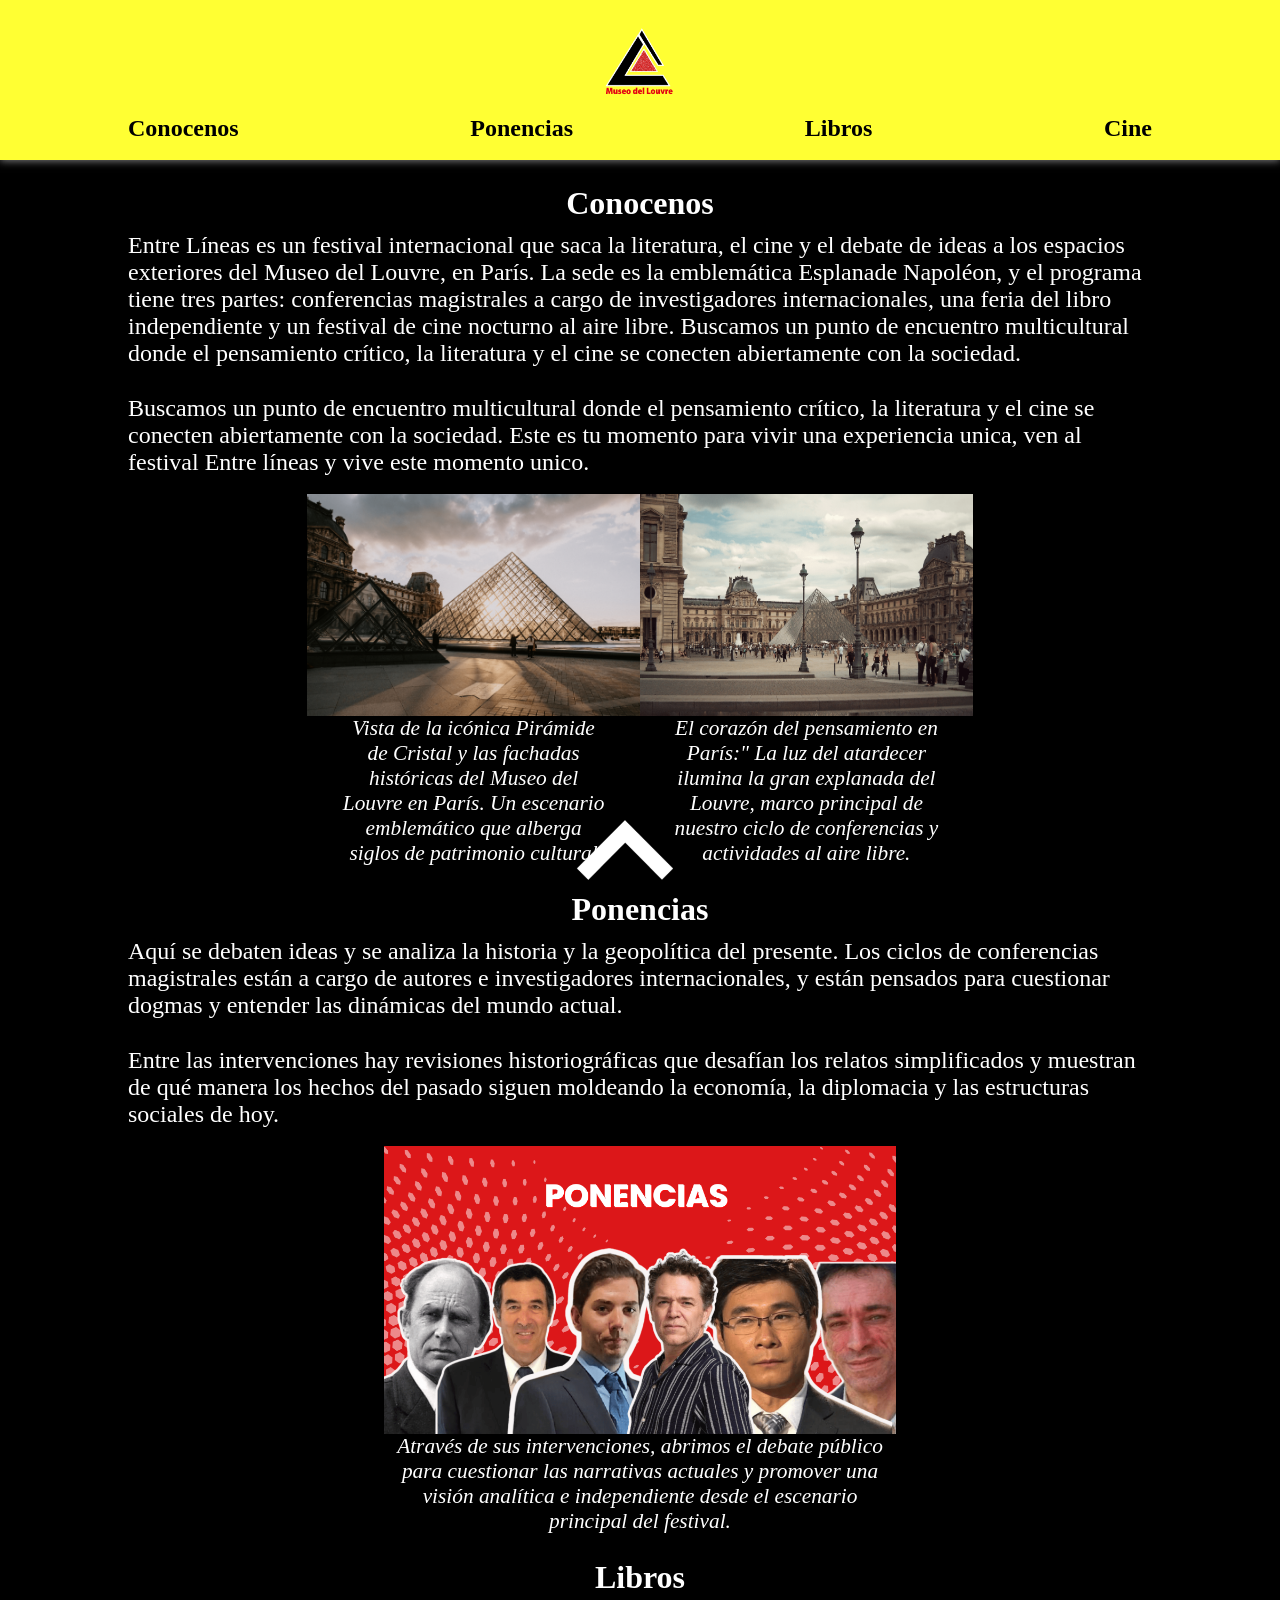
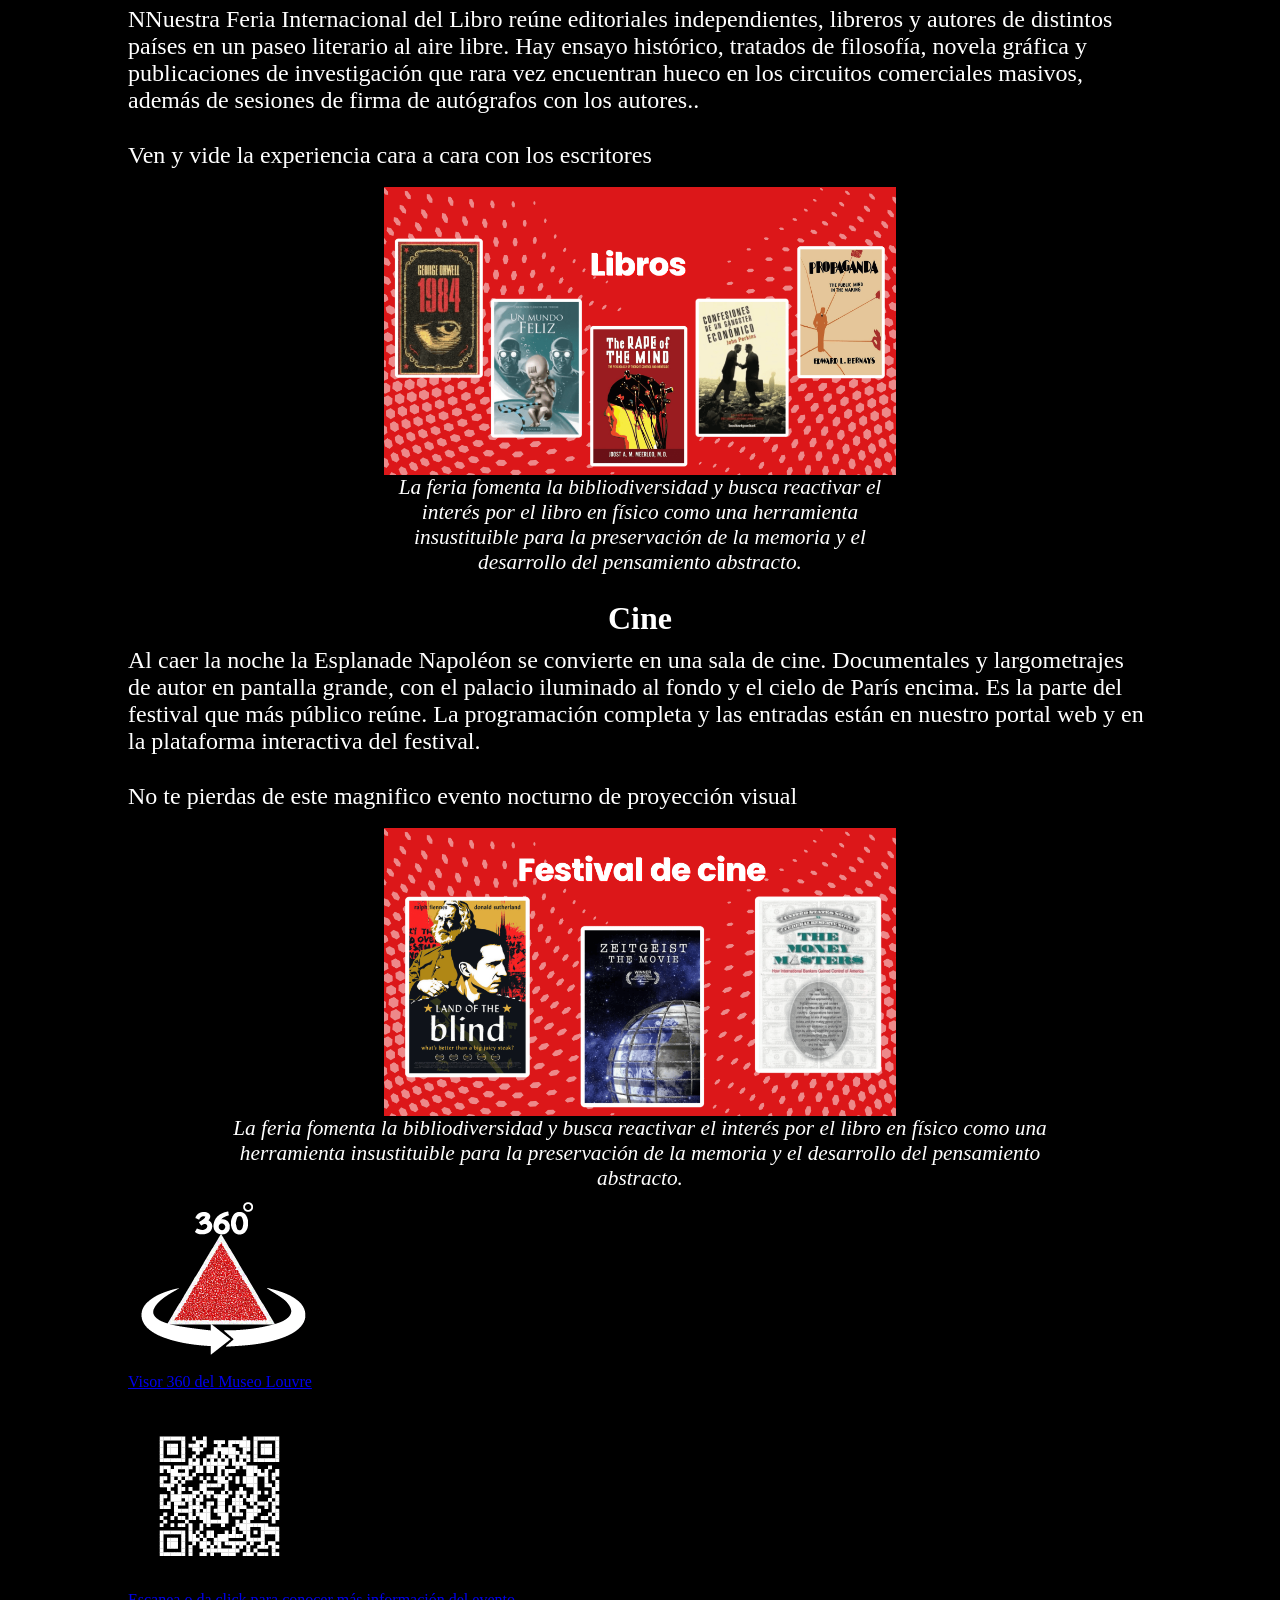
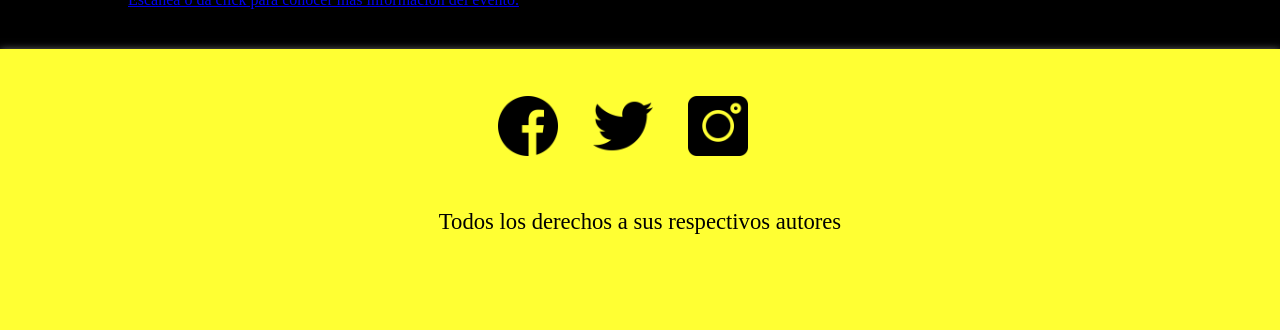
<file: index.html>
<!--comenzamos creando la estrucura basica
de un documento html escribiendo <html y 
teclenado enter para autocompletar, lo que creara
la estructura que se llenara como se menciona a continuación...-->

<!--indica el tipo de docuemnto-->
<!DOCTYPE html> 
<!--dentro de l etiqueta html esta todo el contenido del documento html-->
<html> 
<!------------encabezado de pagina----------->
<!--dentro de la etiqueta head esta el encabezado del documento html-->
<head> 
	<title>Museo Louvre</title> <!--dentro de la etiqueta tittle esta el titulo de la página-->
	<link rel='stylesheet' href='estilos.css'/> <!--dentro de esta etiqueta esta la referencia a la hoja de estilos-->
    <meta name="viewport" content="width=device-width, initial-scale=1.0"/> <!--viewport para trabajar responsive design-->
</head>

<!------------body de pagina----------->  
<!--dentro de la estiqueta body tipicamente esta todo lo que contendra página-->
<body> 


	<!--dentro de la estiqueta header esta todo lo que sera el encanbezado de la página, pudiendo colocarse dentro del body o antes del body-->
	<header class='menu-container' id="inicio">

      <div class='identificador'>
        <!----modificar nombre y ruta de la imagen para cambiar el logo por el propio----->
       <img src="imagenes/logo.png">
      </div>

      <div class='ligas-secciones'>
      	<!----modificar nombre de la seccion acorde a la necesidad----->
          <a href="#secc1">Conocenos</a>
          <a href="#secc2">Ponencias</a>
          <a href="#secc3">Libros</a>
          <a href="#secc4">Cine</a>
        </div>

    </header>

 


	<!--contenedor que agrupa todos los contenedores que tienen los contenidos de cada sección que aprecen entre el encabezado y pie de pagina-->
    <main class="secciones">
    	<!--contenedor para contenidos de cada sección-->
    	<div class='seccion-contenedor' id="secc1">
    		<!--contenedor para el texto de cada sección-->
    		<div class="texto-secc">
    			<!--si se quiere modificar contenido susutituir el texto entre las etiquetas de texto tipo h1-->
		        <h1>Conocenos</h1>
		        <!--si se quiere modificar contenido susutituir el texto entre las etiquetas de parrafo-->
		        <p>Entre Líneas es un festival internacional que saca la literatura, el cine y el debate de ideas a los espacios exteriores del Museo del Louvre, en París. La sede es la emblemática Esplanade Napoléon, y el programa tiene tres partes: conferencias magistrales a cargo de investigadores internacionales, una feria del libro independiente y un festival de cine nocturno al aire libre. Buscamos un punto de encuentro multicultural donde el pensamiento crítico, la literatura y el cine se conecten abiertamente con la sociedad.</p>
		        <br><!--etiqueta para un brinco de renglón-->
		        <!--si se quiere modificar contenido susutituir el texto entre las etiquetas de parrafo-->
		        <p>Buscamos un punto de encuentro multicultural donde el pensamiento crítico, la literatura y el cine se conecten abiertamente con la sociedad. Este es tu momento para vivir una experiencia unica, ven al festival Entre líneas y vive este momento unico.</p>
		        <br><!--etiqueta para un brinco de renglón-->
    		</div>
    		<!--contenedor para las imagenes de la sección 1, OJO: este tiene un layout para dos imagenes-->
    		<div class="imgs-secc-1">
    			<!--contenedor con las dos imagenes en su version de escritorio-->
    			<div class="par-imgs-escritorio">
    				<!--si se quiere modificar contenido susutituir la imagen a la que referencia la etiqueta img-->
	        		<img src="imagenes/img1a.png" title="Img 1a">
	        		<img src="imagenes/img1b.png" title="Img 1b">
    			</div>
    			<!--contenedor los dos textos de las dos imagenes en su version de escritorio-->
    			<div class="par-imgs-escritorio">
    				<!--texto para imagen a la izquierda-->
	        		<p>Vista de la icónica Pirámide de Cristal y las fachadas históricas del Museo del Louvre en París. Un escenario emblemático que alberga siglos de patrimonio cultural</p>
	        		<!--texto para imagen a la derecha-->
	        		<p>El corazón del pensamiento en París:" La luz del atardecer ilumina la gran explanada del Louvre, marco principal de nuestro ciclo de conferencias y actividades al aire libre.</p>
        		</div>
        		<!--contenedor con las dos imagenes en su version mobile-->
        		<div class="par-imgs-mobile">
    				<!--si se quiere modificar contenido susutituir la imagen a la que referencia la etiqueta img-->
	        		<img src="imagenes/img1a.png" title="Img 1a">
	        		<!--texto para la imagen-->
	        		<p>Lorem ipsum dolor sit amet, consectetur adipiscing elit, sed do eiusmod tempor incididunt ut labore et dolore magna aliqua.</p>
	        		<!--si se quiere modificar contenido susutituir la imagen a la que referencia la etiqueta img-->
	        		<img src="imagenes/img1b.png" title="Img 1b">
	        		<!--texto para la imagen-->
	        		<p>Lorem ipsum dolor sit amet, consectetur adipiscing elit, sed do eiusmod tempor incididunt ut labore et dolore magna aliqua.</p>
    			</div>
    		</div>

    	</div>

    	<!--contenedor para contenidos de cada sección-->
    	<div class='seccion-contenedor' id="secc2">
    		<!--contenedor para el texto de cada sección-->
    		<div class="texto-secc">
    			<!--si se quiere modificar contenido susutituir el texto entre las etiquetas de texto tipo h1-->
		        <h1>Ponencias</h1>
		        <!--si se quiere modificar contenido susutituir el texto entre las etiquetas de parrafo-->
		        <p>Aquí se debaten ideas y se analiza la historia y la geopolítica del presente. Los ciclos de conferencias magistrales están a cargo de autores e investigadores internacionales, y están pensados para cuestionar dogmas y entender las dinámicas del mundo actual. </p>
		        <br><!--etiqueta para un brinco de renglón-->
		        <!--si se quiere modificar contenido susutituir el texto entre las etiquetas de parrafo-->
		        <p>Entre las intervenciones hay revisiones historiográficas que desafían los relatos simplificados y muestran de qué manera los hechos del pasado siguen moldeando la economía, la diplomacia y las estructuras sociales de hoy.</p>
		        <br><!--etiqueta para un brinco de renglón-->
    		</div>
    		<!--contenedor para las imagenes de la sección OJO: este tiene un layout para una imagen-->
    		<div class="contenedor-imagen">
    			<!--si se quiere modificar contenido susutituir la imagen a la que referencia la etiqueta img-->
        		<img  src="imagenes/img2.png" title="Img 2">
        		<!--texto para la imagen-->
        		<p>Através de sus intervenciones, abrimos el debate público para cuestionar las narrativas actuales y promover una visión analítica e independiente desde el escenario principal del festival.</p>
    		</div>

    	</div>

    	<!--contenedor para contenidos de cada sección-->
    	<div class='seccion-contenedor' id="secc3">
    		<!--contenedor para el texto de cada sección-->
    		<div class="texto-secc">
    			<!--si se quiere modificar contenido susutituir el texto entre las etiquetas de texto tipo h1-->
		        <h1>Libros</h1>
		        <!--si se quiere modificar contenido susutituir el texto entre las etiquetas de parrafo-->
		        <p>NNuestra Feria Internacional del Libro reúne editoriales independientes, libreros y autores de distintos países en un paseo literario al aire libre. Hay ensayo histórico, tratados de filosofía, novela gráfica y publicaciones de investigación que rara vez encuentran hueco en los circuitos comerciales masivos, además de sesiones de firma de autógrafos con los autores..</p>
		        <br><!--etiqueta para un brinco de renglón-->
		        <!--si se quiere modificar contenido susutituir el texto entre las etiquetas de parrafo-->
		        <p>Ven y vide la experiencia cara a cara con los escritores </p>
		        <br><!--etiqueta para un brinco de renglón-->
    		</div>
    		<!--contenedor para las imagenes de la sección OJO: este tiene un layout para una imagen-->
    		<div class="contenedor-imagen">
    			<!--si se quiere modificar contenido susutituir la imagen a la que referencia la etiqueta img-->
        		<img  src="imagenes/img3.png" title="Img 3">
        		<!--texto para la imagen-->
        		<p>La feria fomenta la bibliodiversidad y busca reactivar el interés por el libro en físico como una herramienta insustituible para la preservación de la memoria y el desarrollo del pensamiento abstracto.</p>
    		</div>

    	</div>

    	<!--contenedor para contenidos de cada sección-->
    	<div class='seccion-contenedor' id="secc4">
    		<!--contenedor para el texto de cada sección-->
    		<div class="texto-secc">
    			<!--si se quiere modificar contenido susutituir el texto entre las etiquetas de texto tipo h1-->
		        <h1>Cine</h1>
		        <!--si se quiere modificar contenido susutituir el texto entre las etiquetas de parrafo-->
		        <p>Al caer la noche la Esplanade Napoléon se convierte en una sala de cine. Documentales y largometrajes de autor en pantalla grande, con el palacio iluminado al fondo y el cielo de París encima. Es la parte del festival que más público reúne. La programación completa y las entradas están en nuestro portal web y en la plataforma interactiva del festival.</p>
		        <br><!--etiqueta para un brinco de renglón-->
		        <!--si se quiere modificar contenido susutituir el texto entre las etiquetas de parrafo-->
		        <p>No te pierdas de este magnifico evento nocturno de proyección visual</p>
		        <br><!--etiqueta para un brinco de renglón-->
    		</div>
    		<!--contenedor para las imagenes de la sección OJO: este tiene un layout para una imagen-->
    		<div class="contenedor-imagen-secc4">
    			<!--si se quiere modificar contenido susutituir la imagen a la que referencia la etiqueta img-->
        		<img  src="imagenes/img4.png" title="Img 4">        		 
        		<!--texto para la imagen-->
        		<p>La feria fomenta la bibliodiversidad y busca reactivar el interés por el libro en físico como una herramienta insustituible para la preservación de la memoria y el desarrollo del pensamiento abstracto.</p>
    		</div>
    		  <a href="360visualizar.html">
    		    <img  src="imagenes/img6.png" title="Img6">
    		    <p> Visor 360 del Museo Louvre</p>
    		    <br><!--etiqueta para un brinco de renglón-->
    		</div>
    		<a href="https://youtube.com/playlist?list=PLTsxq1W7QIx8&si=4O5nkDdqS54UjgkA">
    		    <img  src="imagenes/QR.png" title="QR">
    			<p>Escanea o da click para conocer más información del evento.</p>


    	</div>

    </main>

    <!------------pie de pagina----------->
    <!--dentro de la etiqueta footer esta todo lo que sera el pie de página, pudiendo colocarse dentro del body o despues del body-->
	<footer>
	   
	    <div class='footer-item'>
	      <!----modificar el href para que dirija una pagina especifica de facebook----->
	      <a href="https://www.facebook.com/">
	      	<img src="imagenes/fbk.png" title="Facebook">
	      </a>
	      <!----modificar el href para que dirija una pagina especifica de twitter----->
	      <a href="https://twitter.com/">
	      	<img src="imagenes/twt.png" title="Twitter">
	      </a>
	      <!----modificar el href para que dirija una pagina especifica de instagram----->
	      <a href="http://instagram.com/">
	      	<img src="imagenes/inst.png" title="Instagram">
	      </a>
	    </div>

	    <div class="copyright">
	    	<!----modificarlo con datos o mensaje propio----->
	      <p style="">Todos los derechos a sus respectivos autores</p>
	    </div>
	    
	  </footer>
	<!------------------------------------>

	<!---------enlace que regresa al inicio de la pagina--------->
	<!--dentro de la etiqueta "a" de tipo enlace esta la imagen que actua como icono que regresa al inicio de la página-->
	    <a class="ir-arriba" title="Volver arriba" href="#inicio">
	    	<!--si se quiere modificar contenido susutituir la imagen a la que referencia la etiqueta img-->
	      	<img src="imagenes/flecha-arriba.png">
	    </a>

</body>

</html>
</file>
<file: estilos.css>
/********************************/
/*estilos generales de la página*/
/********************************/
* { /*reseteo todos los elementos para que por default tengan 
	un margen 0 y padding 0 y un modelo de caja tipo border-box*/
   margin: 0;
   padding: 0;
   box-sizing: border-box;
   font-family: 'Poppins', regular; /*especifico el nombre y familia de la tipografia a usar*/
}
html {
  scroll-behavior: smooth; /*para desplazarse "scrolear" suavemente dentro de la página al presionar un enlace*/
}
/***************************************************/


/**********************************/
/*estilos para header de la página*/
/**********************************/
header {/*caracteristicas elementos dentro del header de la pagina*/
	font-size: 24px; /*tamaño de las fuentes que aprecen en el header*/
  	background-color:#FFFF33;  /*color fondo encabezado*/
    height: 160px;  /* altura del encabezado, equivale a 5.5em*/
    padding-left: 10%; /*hago un espacio a la izquierda al interior del contenedor header de 10% del ancho del viewport*/
    padding-right: 10%; /*hago un espacio a la derecha al interior del contenedor header de 10% del ancho del viewport*/
  	box-shadow: 0px 1px 8px grey; /*efecto de material con sombreado sobre el fondo*/
    transition: 100ms; /*para la transicion con media queries diseño responsivo*/
}
@media screen and (max-width: 700px) {
header {
	height: 260px;  /* altura del encabezado, equivale a 5.5em*/
	}
}
.menu-container {/*caracteristicas elementos en contenedor con la clase menu-container*/
  	display: flex; /*tipo de layout felxbox*/
  	flex-direction: column; /*rederizara/dibujara los items/elementos hijos en el layout 
  	como una columna, un contenedor o un item sobre el otro */
}
.identificador {/*caracteristicas elementos en contenedor con la clase identificador*/
  	/*border: 5px solid #222;  /* For debugging */
  	width: 100%; /*ancho que tendra el contenedor con clase menu*/
  	display: flex; /*sera un elemento/item de tipo flex*/
  	justify-content: center; /*defino la alineación horizontal de los items hijos al centro*/
}
.identificador img{/*caracteristicas imagen identificadora dentro del contenedor con clase identificador*/
	margin-top: 25px; /*un margen arriba de 15 px*/
    height: 80px; /*ancho que tendra la imagen identificadora*/
}
.ligas-secciones{/*caracteristicas elementos en contenedor con la clase secciones*/
	/*border: 5px solid #555;  /* For debugging */
	width: 100%; /*ancho que tendra el contenedor con clase menu*/
	display: flex; /*sera un elemento/item de tipo flex*/
	justify-content: space-between; /*defino la alineación horizontal de los items hijos diciendo
	cuando hay mas de uno distribuya el esapcio restante entre los espacios de cada elemento/item*/
}
.ligas-secciones a{/*caracteristicas elementos tipo enlace dentro del contenedor con clase secciones*/
	color: black; /*color que tendran las fuentes de los enlaces*/
	text-decoration: none; /*le quito decoraciones a los enlaces, saeln sin subrayar ahora*/
  	font-weight: bold; /*tipo de letra bold*/
 	margin-top: 10px;
 	transition: 50ms; /*para la transicion con media queries diseño responsivo*/
}
.ligas-secciones a:hover{
  transform: scale(1.03);
  transition: 50ms;
}
/**media query cuando ancho es menor o igual a 700px**/
@media screen and (max-width: 700px) {
  .ligas-secciones {
    flex-direction: column;
    text-align: center;
    }
 }
/***************************************************/







/********************************/
/*estilos para body de la página*/
/********************************/
.secciones {/*caracteristicas elementos en contenedor con la clase menu-container*/
  	display: flex; /*tipo de layout felxbox*/
  	flex-direction: column; /*rederizara/dibujara los items/elementos hijos en el layout 
  	como una columna, un contenedor o un item sobre el otro */
  	padding-left: 10%; /*hago un espacio a la izquierda al interior del contenedor header de 10% del ancho del viewport*/
    padding-right: 10%; /*hago un espacio a la derecha al interior del contenedor header de 10% del ancho del viewport*/
}
.texto-secc {
	display: flex; /*sera un elemento/item de tipo flex*/
	flex-direction: column; /*rederizara/dibujara los items/elementos hijos en el layout 
  	como una columna, un contenedor o un item sobre el otro */
}
.texto-secc h1{
	display: flex; /*sera un elemento/item de tipo flex*/
	justify-content: center; /*defino la alineación horizontal de los items hijos al centro*/
	margin-top: 25px;
}
.texto-secc p{
	font-size: 18pt;
	display: flex; /*sera un elemento/item de tipo flex*/
	margin-top: 10px;
	color: white;
}
.contenedor-imagen {
  	display: flex; /*sera un elemento/item de tipo flex*/
  	flex-direction: column;
  	align-items: center;
}
.imgs-secc-1{
	display: flex; /*sera un elemento/item de tipo flex*/
  	flex-direction: column;
  	align-items: center; 
}
.par-imgs-escritorio{/*caracteristicas elementos en contenedor con la clase secciones*/
	/*border: 5px solid #555;  /* For debugging */
	width: 65%; /*ancho que tendra el contenedor con clase menu*/
	display: flex; /*sera un elemento/item de tipo flex*/
	justify-content: space-around; /*defino la alineación horizontal de los items hijos diciendo
	cuando hay mas de uno distribuya el esapcio restante entre los espacios de cada elemento/item*/
}
.par-imgs-escritorio img{
	width: 50%;
	display: flex; /*sera un elemento/item de tipo flex*/
}
.par-imgs-escritorio img:hover{
  transform: scale(1.03);
  transition: 200ms;
}
.par-imgs-escritorio p{
	width: 40%;
	font-size: 16pt;
	font-style: italic;
	text-align: center;
	display: flex; /*sera un elemento/item de tipo flex*/
}
.par-imgs-mobile{/*caracteristicas elementos en contenedor con la clase secciones*/
	display: none;
}
.par-imgs-mobile img{
	display: none;
}
.par-imgs-mobile p{
	display: none;
}
/**media query cuando ancho es menor o igual a 700px**/
@media screen and (max-width: 700px) {
	.texto-secc p{
		font-size: 14pt;
	}
	.par-imgs-escritorio{/*caracteristicas elementos en contenedor con la clase secciones*/
		display: none;
	}
	.par-imgs-escritorio img{
		display: none;
	}
	.par-imgs-escritorio img:hover{
	 	display: none;
	}
	.par-imgs-escritorio p{
		display: none;
	}
	.par-imgs-mobile{/*caracteristicas elementos en contenedor con la clase secciones*/
		/*border: 5px solid #555;  /* For debugging */
		width: 100%; /*ancho que tendra el contenedor con clase menu*/
  		display: flex; /*sera un elemento/item de tipo flex*/
  		flex-direction: column;
  		align-items: center; 
	}
	.par-imgs-mobile img{
		width: 100%;
		transition: 200ms;
		display: flex; /*sera un elemento/item de tipo flex*/
	}
	.par-imgs-mobile img:hover{
	 	transform: scale(1.03);
  		transition: 200ms;
	}
	.par-imgs-mobile p{
		width: 100%;
		font-size: 12pt;
		font-style: italic;
		text-align: center;
		display: flex; /*sera un elemento/item de tipo flex*/
	}
 }
.contenedor-imagen img{
	display: flex; /*sera un elemento/item de tipo flex*/
	width: 50%;
	transition: 200ms;
}
.contenedor-imagen img:hover{
  transform: scale(1.03);
  transition: 200ms;
}
.contenedor-imagen p{
	width: 50%;
	text-align: center;
	font-size: 16pt;
	font-style: italic;
	display: flex; /*sera un elemento/item de tipo flex*/
}
/**media query cuando ancho es menor o igual a 700px**/
@media screen and (max-width: 700px){
	.contenedor-imagen img{
		width: 100%;
		transition: 200ms;
	}
	.contenedor-imagen p{
		width: 100%;
		font-size: 12pt;
	}
}
.contenedor-imagen-secc4{
	display: flex; /*sera un elemento/item de tipo flex*/
  	flex-direction: column;
  	align-items: center;
}
.contenedor-imagen-secc4 p{
	width: 80%;
	text-align: center;
	font-style: italic;
	font-size: 16pt;
	display: flex; /*sera un elemento/item de tipo flex*/
}
.contenedor-imagen-secc4 img{
	display: flex; /*sera un elemento/item de tipo flex*/
	width: 50%;
	transition: 200ms;
}
.contenedor-imagen-secc4 img:hover{
  transform: scale(1.03);
  transition: 200ms;
}
/**media query cuando ancho es menor o igual a 700px**/
@media screen and (max-width: 700px){
	.contenedor-imagen-secc4 p{
		width: 100%;
		font-size: 12pt;
	}
	.contenedor-imagen-secc4 img{
		display: flex; /*sera un elemento/item de tipo flex*/
		width: 100%;
		transition: 200ms;
	}
}
/***************************************************/






/**********************************/
/*estilos para footer de la página*/
/**********************************/
footer {
  	background-color: #FFFF33;/*color fondo pie de pagina*/
  	color: black;
  	margin-top: 40px;
  	box-shadow: 0px 1px 8px grey;
  	display: flex; /*sera un elemento/item de tipo flex*/
  	flex-direction: column;
  	align-items: center; 
}
.footer-item{
	margin-top: 47px;
	width: 100%;
  	display: flex; /*sera un elemento/item de tipo flex*/
  	justify-content: center; /*defino la alineación horizontal de los items hijos al centro*/
}
.footer-item img{
	height: 60px;
	margin-right: 35px;
}
.copyright{
	font-size: 17pt;
	text-align: center;
	margin-top: 49px;
	margin-bottom: 95px;
}
/**media query cuando ancho es menor o igual a 700px**/
@media screen and (max-width: 700px){
	.footer-item{
  		flex-direction: column;
  		align-items: center; 
	}
	.footer-item img{
		height: 50px;
		margin-top: 35px;
		margin-right: 0px;
	}
	.copyright{
		font-size: 12pt;
	}
}
/***************************************************/





/*********************************/
/*estilos para icono hacia arriba*/
/*********************************/
.ir-arriba {
  	display: flex; /*sera un elemento/item de tipo flex*/
  	flex-direction: column;
  	align-items: center; 
}
.ir-arriba img{
  	height: 60px;
  	padding-right: 30px;
  	text-decoration: none;
  	cursor:pointer;
  	position:fixed;
 	bottom:20px;
}
/**media query cuando ancho es menor o igual a 700px**/
@media screen and (max-width: 700px){
	.ir-arriba img{
		height: 50px;
  		padding-right: 0px;
	}
}
.ir-arriba img:hover{
	transform: scale(1.1);
  	transition: 100ms;
}
/***************************************************/

body {
	background-color: black;
	color: white;
	}
</file>
